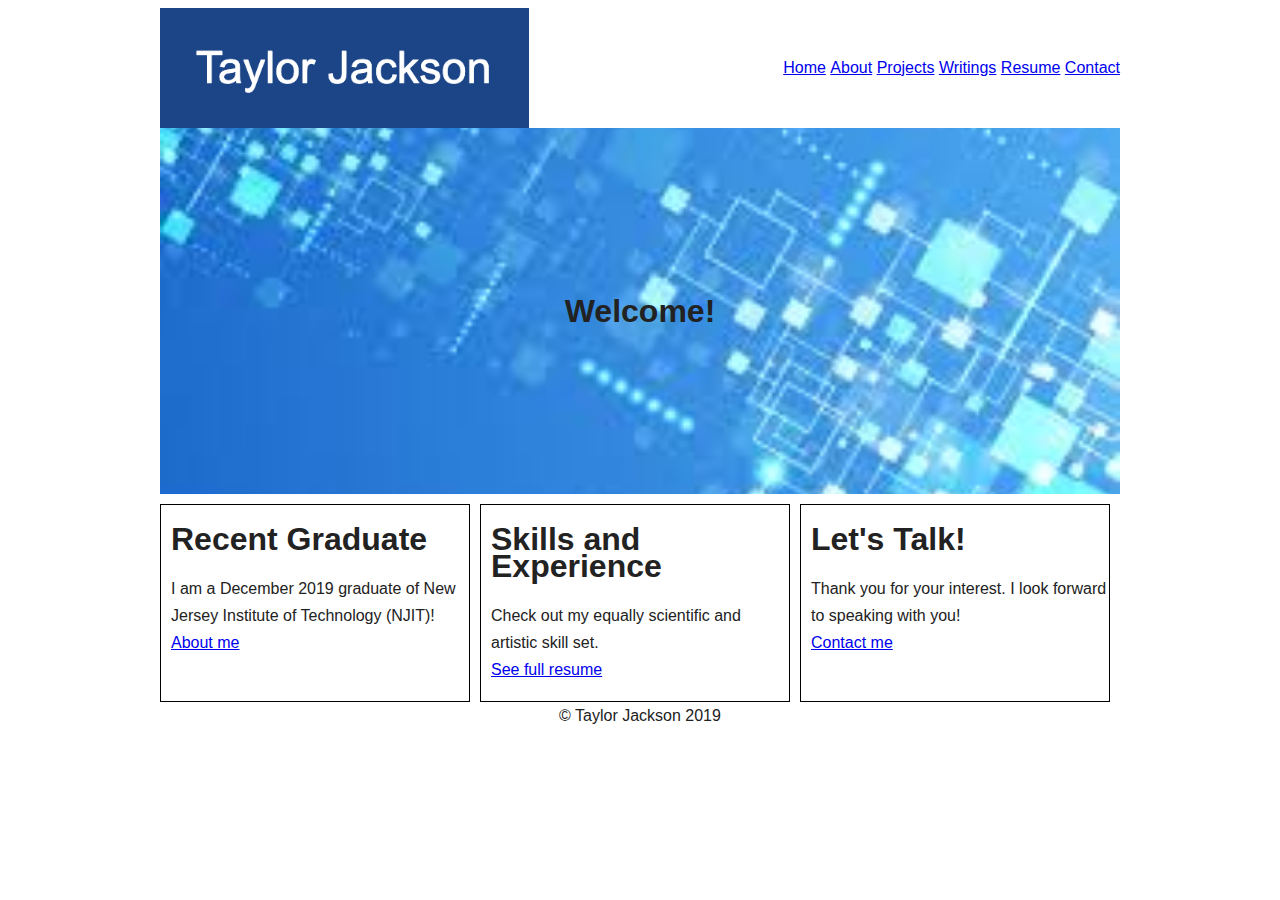
<file: index.html>
<!DOCTYPE html>
<html lang="en">
<head>
  <!-- Global site tag (gtag.js) - Google Analytics -->
  <script async src="https://www.googletagmanager.com/gtag/js?id=UA-154638920-1"></script>
  <script>
    window.dataLayer = window.dataLayer || [];

    function gtag() {
      dataLayer.push(arguments);
    }

    gtag('js', new Date());

    gtag('config', 'UA-154638920-1');
  </script>
  <link rel="stylesheet" href="css/main.css">
  <meta charset="UTF-8">
  <title>Taylor Jackson - Personal Site</title>
</head>
<body>
<div id="wrapper">
  <div id="header">
    <div id="logo">
      <a href="index.html"><img src="img/logo.png" height="120" width="369"/></a>
    </div>
    <div id="primary_links">
      <menu>
        <li><a href="index.html">Home</a></li>
        <li><a href="About.html">About</a></li>
        <li><a href="Projects.html">Projects</a></li>
        <li><a href="Writings.html">Writings</a></li>
        <li><a href="Resume.html">Resume</a></li>
        <li><a href="Contact.html">Contact</a></li>
      </menu>
    </div>
  </div>
  <div id="masthead_landing">
    <div id="hero_div" class="centerText">
      <h1>Welcome!</h1>
    </div>
  </div>
  <div id="content_landing">
    <div id="callout_one">
      <div class="callout_heading">
        <h1>Recent Graduate</h1>
      </div>
      <div class="callout_content">
        I am a December 2019 graduate of New Jersey Institute of Technology (NJIT)!
        <br> <a href="About.html">About me</a>
      </div>
    </div>
    <div id="callout_two">
      <div class="callout_heading">
        <h1>Skills and Experience</h1>
      </div>
      <div class="callout_content">
        Check out my equally scientific and artistic skill set.
        <br><a href="Resume.html">See full resume</a>
      </div>
    </div>
    <div id="callout_three">
      <div class="callout_heading">
        <h1>Let's Talk!</h1>
      </div>
      <div id="callout_content">
        Thank you for your interest. I look forward to speaking with you!
        <br><a href="Contact.html">Contact me</a>
      </div>
    </div>
  </div>
  <div id="footer">
    © Taylor Jackson 2019
  </div>
</div>
</body>
</html>
</file>
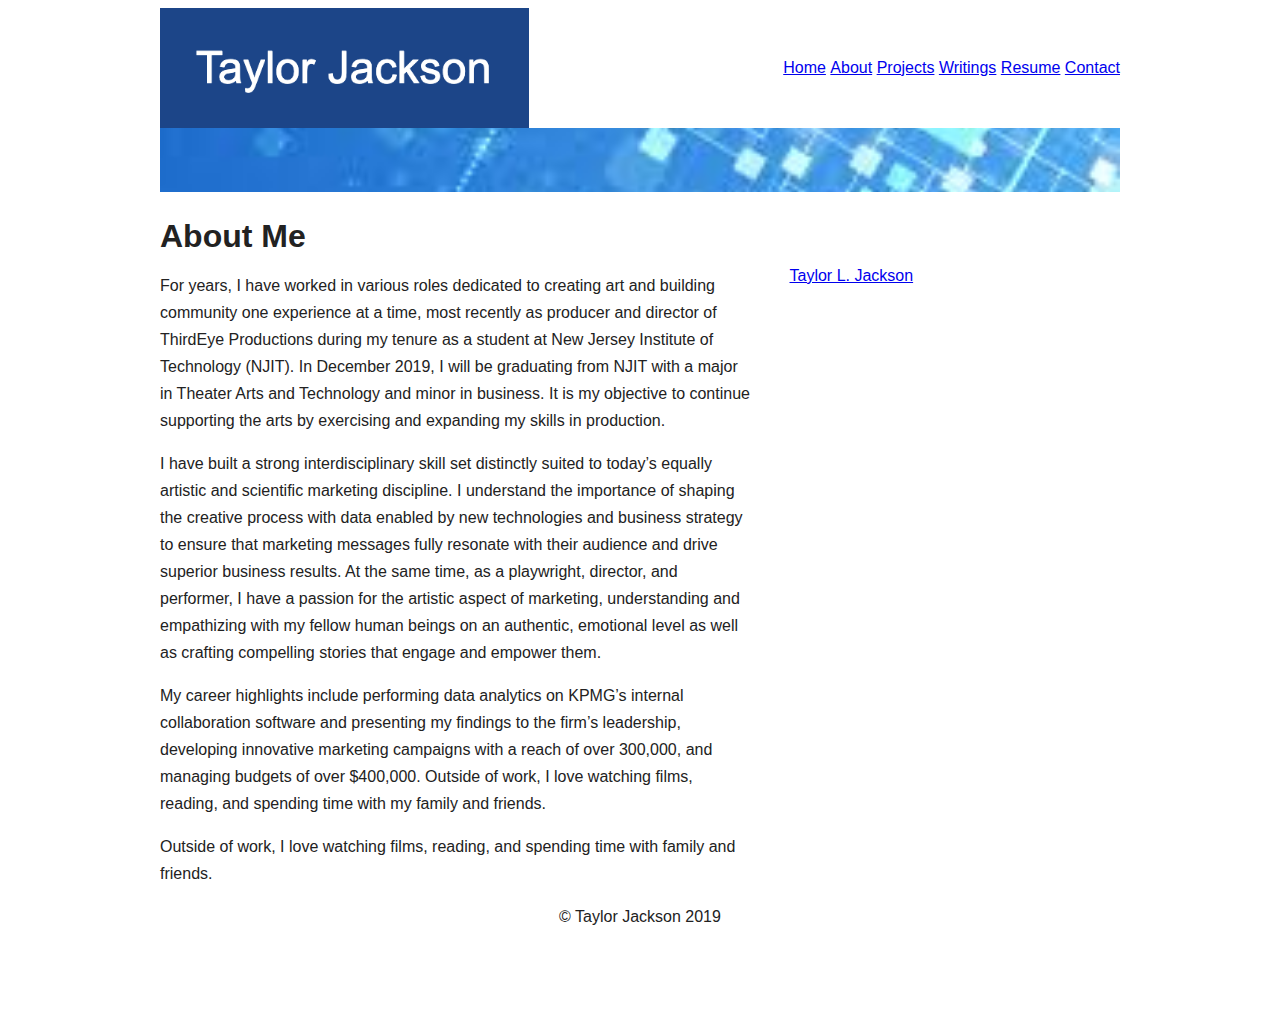
<file: About.html>
<!DOCTYPE html>
<html lang="en">
<head>
  <!-- Global site tag (gtag.js) - Google Analytics -->
  <script async src="https://www.googletagmanager.com/gtag/js?id=UA-154638920-1"></script>
  <script>
    window.dataLayer = window.dataLayer || [];

    function gtag() {
      dataLayer.push(arguments);
    }

    gtag('js', new Date());

    gtag('config', 'UA-154638920-1');
  </script>
  <link rel="stylesheet" href="css/main.css">
  <meta charset="UTF-8">
  <title>Taylor Jackson - About</title>
</head>
<body>
<div id="wrapper">
  <div id="header">
    <div id="logo">
      <a href="index.html"><img src="img/logo.png" height="120" width="369"/></a>
    </div>
    <div id="primary_links">
      <menu>
        <li><a href="index.html">Home</a></li>
        <li><a href="About.html">About</a></li>
        <li><a href="Projects.html">Projects</a></li>
        <li><a href="Writings.html">Writings</a></li>
        <li><a href="Resume.html">Resume</a></li>
        <li><a href="Contact.html">Contact</a></li>
      </menu>
    </div>
  </div>
  <div id="masthead">
  </div>
  <div id="content" class="floatLeft grBig">
    <div id="article_heading">
      <h1>About Me</h1>
    </div>
    <div id="article_text">
      <p>
        For years, I have worked in various roles dedicated to creating art and building community one experience at a
        time, most recently as producer and director of ThirdEye Productions during my tenure as a student at New Jersey
        Institute of Technology (NJIT). In December 2019, I will be graduating from NJIT with a major in Theater Arts
        and Technology and
        minor in business. It is my objective to continue supporting the arts by exercising and expanding my skills in
        production.
      </p>
      <p>
        I have built a strong interdisciplinary skill set distinctly suited to today’s equally artistic and scientific
        marketing discipline. I understand the importance of shaping the creative process with data enabled by new
        technologies and business
        strategy to ensure that marketing messages fully resonate with their audience and drive superior business
        results. At the same time, as a playwright, director, and performer, I have a passion
        for the artistic aspect of marketing, understanding and empathizing with my fellow human beings on an authentic,
        emotional level as well as crafting compelling stories that engage and empower them.
      </p>
      <p>
        My career highlights include performing data analytics on KPMG’s internal collaboration
        software and presenting my findings to the firm’s leadership, developing innovative marketing campaigns with a
        reach of over 300,000, and managing budgets of over $400,000. Outside of work, I love watching films, reading,
        and spending time with my family and friends.
      </p>
      <p>
        Outside of work, I love watching films, reading, and spending time with family and friends.
      </p>
    </div>
  </div>
  <div id="sidebar" class="floatLeft grSmall">
    <div id="libadge">
      <script type="text/javascript" src="https://platform.linkedin.com/badges/js/profile.js" async defer></script>
      <div class="LI-profile-badge" data-version="v1" data-size="medium" data-locale="en_US" data-type="vertical"
           data-theme="light" data-vanity="taylorljackson"><a class="LI-simple-link"
                                                              href='https://www.linkedin.com/in/taylorljackson?trk=profile-badge'>Taylor
        L. Jackson</a></div>
    </div>
  </div>
  <div id="footer">
    © Taylor Jackson 2019
  </div>
</div>
</body>
</html>
</file>
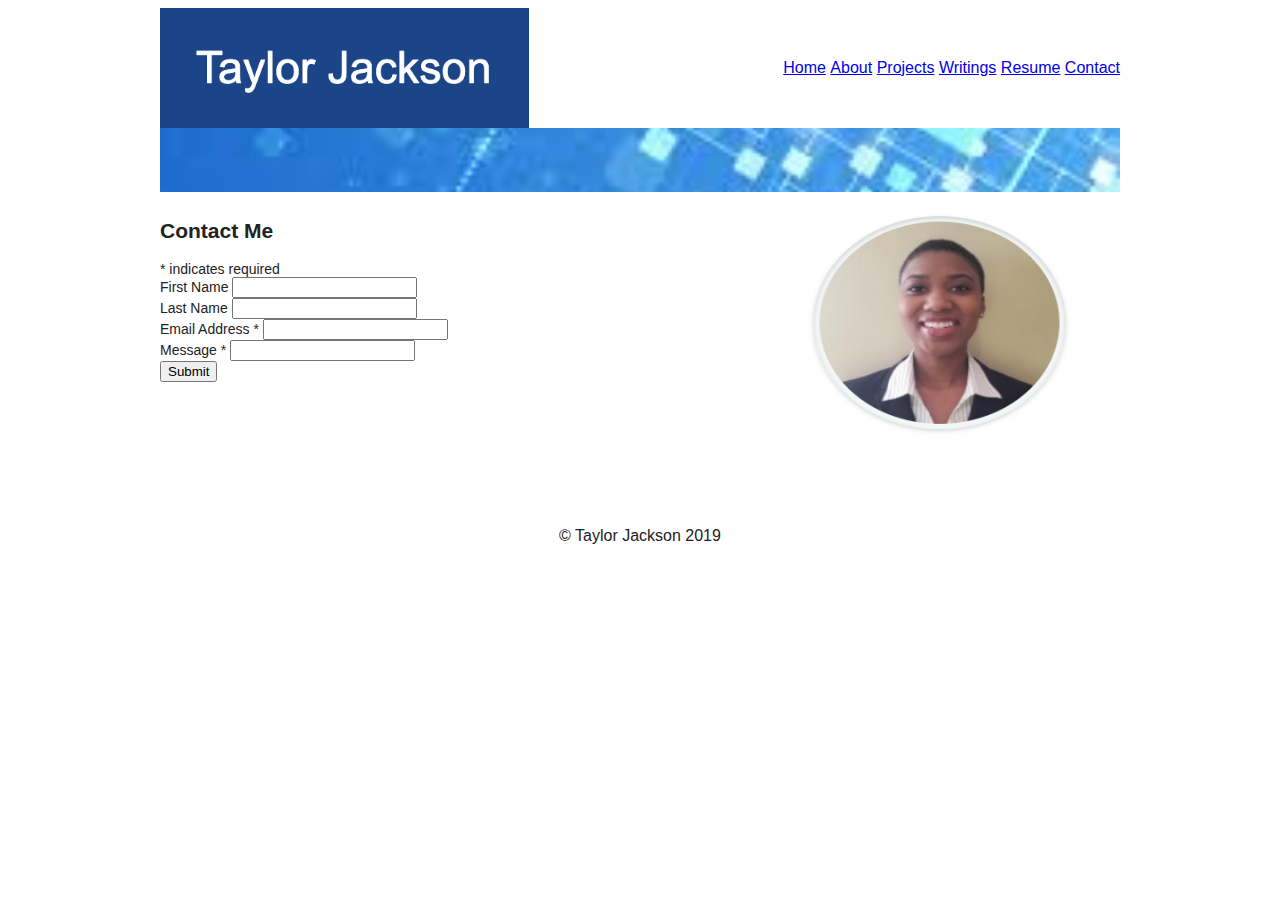
<file: Contact.html>
<!DOCTYPE html>
<html lang="en">
<head>
  <!-- Global site tag (gtag.js) - Google Analytics -->
  <script async src="https://www.googletagmanager.com/gtag/js?id=UA-154638920-1"></script>
  <script>
    window.dataLayer = window.dataLayer || [];

    function gtag() {
      dataLayer.push(arguments);
    }

    gtag('js', new Date());

    gtag('config', 'UA-154638920-1');
  </script>
  <link rel="stylesheet" href="css/main.css">
  <meta charset="UTF-8">
  <title>Taylor Jackson - Contact</title>
</head>
<body>
<div id="wrapper">
  <div id="header">
    <div id="logo">
      <a href="index.html"><img src="img/logo.png" height="120" width="369"/></a>
    </div>
    <div id="primary_links">
      <menu>
        <li><a href="index.html">Home</a></li>
        <li><a href="About.html">About</a></li>
        <li><a href="Projects.html">Projects</a></li>
        <li><a href="Writings.html">Writings</a></li>
        <li><a href="Resume.html">Resume</a></li>
        <li><a href="Contact.html">Contact</a></li>
      </menu>
    </div>
  </div>
  <div id="masthead">
  </div>
  <div id="contact_form">
    <!-- Begin Mailchimp Signup Form -->
    <link href="//cdn-images.mailchimp.com/embedcode/classic-10_7.css" rel="stylesheet" type="text/css">
    <style type="text/css">
      #mc_embed_signup {
        background: #fff;
        clear: left;
        font: 14px Helvetica, Arial, sans-serif;
      }

      /* Add your own Mailchimp form style overrides in your site stylesheet or in this style block.
         We recommend moving this block and the preceding CSS link to the HEAD of your HTML file. */
    </style>
    <div id="mc_embed_signup">
      <form action="https://gmail.us4.list-manage.com/subscribe/post?u=1feb2977d9dfdd7e0abb97242&amp;id=84afd4580f"
            method="post" id="mc-embedded-subscribe-form" name="mc-embedded-subscribe-form" class="validate"
            target="_blank" novalidate>
        <div id="mc_embed_signup_scroll">
          <h2>Contact Me</h2>
          <div class="indicates-required"><span class="asterisk">*</span> indicates required</div>
          <div class="mc-field-group">
            <label for="mce-FNAME">First Name </label>
            <input type="text" value="" name="FNAME" class="" id="mce-FNAME">
          </div>
          <div class="mc-field-group">
            <label for="mce-LNAME">Last Name </label>
            <input type="text" value="" name="LNAME" class="" id="mce-LNAME">
          </div>
          <div class="mc-field-group">
            <label for="mce-EMAIL">Email Address <span class="asterisk">*</span>
            </label>
            <input type="email" value="" name="EMAIL" class="required email" id="mce-EMAIL">
          </div>
          <div class="mc-field-group">
            <label for="mce-MMERGE6">Message <span class="asterisk">*</span>
            </label>
            <input type="text" value="" name="MMERGE6" class="required" id="mce-MMERGE6">
          </div>
          <div id="mce-responses" class="clear">
            <div class="response" id="mce-error-response" style="display:none"></div>
            <div class="response" id="mce-success-response" style="display:none"></div>
          </div>
          <!-- real people should not fill this in and expect good things - do not remove this or risk form bot signups-->
          <div style="position: absolute; left: -5000px;" aria-hidden="true"><input type="text"
                                                                                    name="b_1feb2977d9dfdd7e0abb97242_84afd4580f"
                                                                                    tabindex="-1" value=""></div>
          <div class="clear"><input type="submit" value="Submit" name="subscribe" id="mc-embedded-subscribe"
                                    class="button"></div>
        </div>
      </form>
    </div>
    <script type='text/javascript' src='//s3.amazonaws.com/downloads.mailchimp.com/js/mc-validate.js'></script>
    <script type='text/javascript'>(function ($) {
      window.fnames = new Array();
      window.ftypes = new Array();
      fnames[1] = 'FNAME';
      ftypes[1] = 'text';
      fnames[2] = 'LNAME';
      ftypes[2] = 'text';
      fnames[0] = 'EMAIL';
      ftypes[0] = 'email';
      fnames[6] = 'MMERGE6';
      ftypes[6] = 'text';
      fnames[3] = 'ADDRESS';
      ftypes[3] = 'address';
      fnames[4] = 'PHONE';
      ftypes[4] = 'phone';
      fnames[5] = 'BIRTHDAY';
      ftypes[5] = 'birthday';
    }(jQuery));
    var $mcj = jQuery.noConflict(true);</script>
    <!--End mc_embed_signup-->
  </div>
  <div id="sidebar" class="floatLeft grSmall">
    <div id="sidebar_image">
      <img src="img/photo.png" height="244" width="300"/>
    </div>
  </div>
  <div id="footer">
    © Taylor Jackson 2019
  </div>
</div>
</body>
</html>
</file>
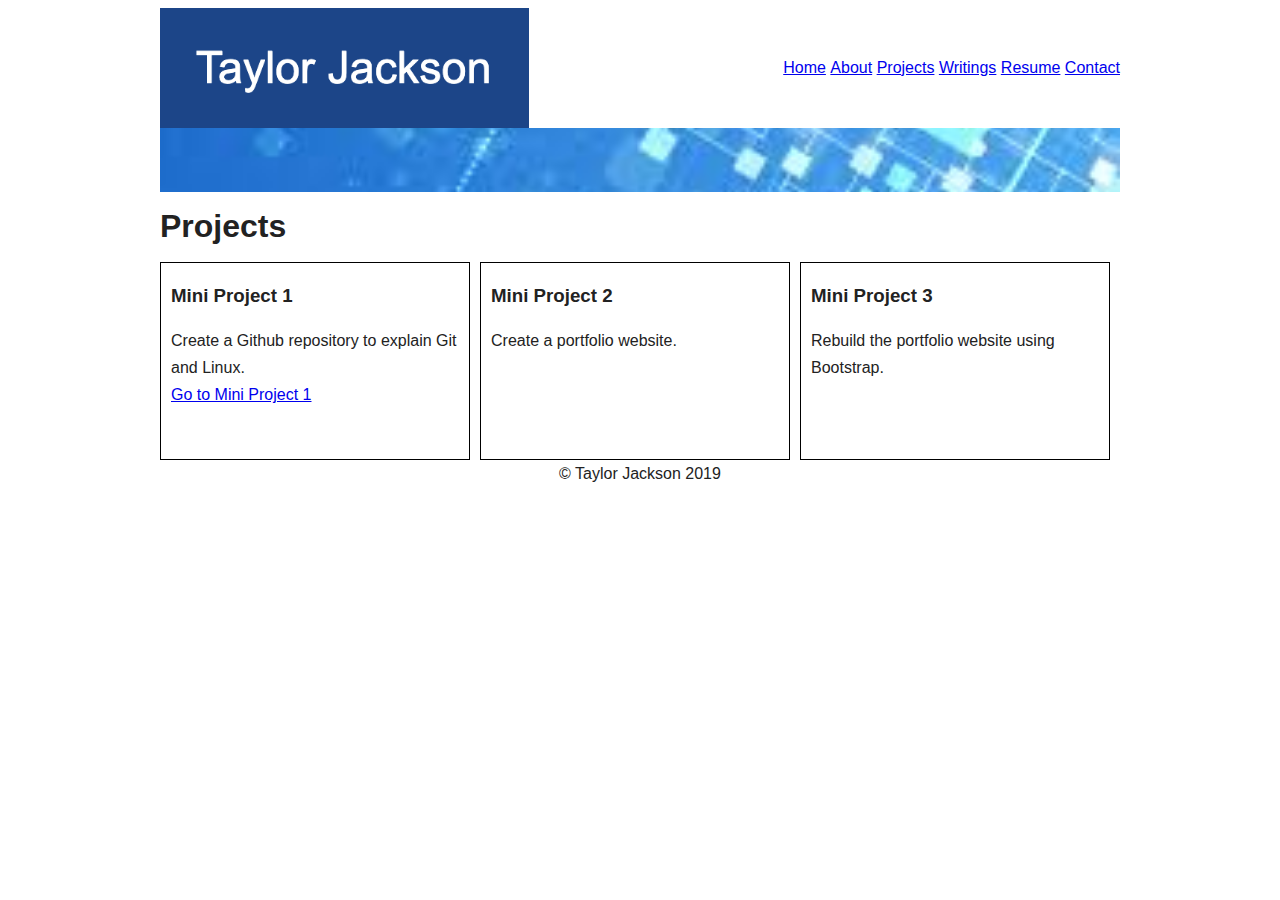
<file: Projects.html>
<!DOCTYPE html>
<html lang="en">
<head>
  <!-- Global site tag (gtag.js) - Google Analytics -->
  <script async src="https://www.googletagmanager.com/gtag/js?id=UA-154638920-1"></script>
  <script>
    window.dataLayer = window.dataLayer || [];

    function gtag() {
      dataLayer.push(arguments);
    }

    gtag('js', new Date());

    gtag('config', 'UA-154638920-1');
  </script>
  <link rel="stylesheet" href="css/main.css">
  <meta charset="UTF-8">
  <title>Taylor Jackson - Projects</title>
</head>
<body>
<div id="wrapper">
  <div id="header">
    <div id="logo">
      <a href="index.html"><img src="img/logo.png" height="120" width="369"/></a>
    </div>
    <div id="primary_links">
      <menu>
        <li><a href="index.html">Home</a></li>
        <li><a href="About.html">About</a></li>
        <li><a href="Projects.html">Projects</a></li>
        <li><a href="Writings.html">Writings</a></li>
        <li><a href="Resume.html">Resume</a></li>
        <li><a href="Contact.html">Contact</a></li>
      </menu>
    </div>
  </div>
  <div id="masthead">
  </div>
  <div id="article_heading">
    <h1>Projects</h1>
  </div>
  <div id="content_landing">
    <div id="callout_one">
      <div class="callout_heading">
        <h3>Mini Project 1</h3>
      </div>
      <div class="callout_content">
        Create a Github repository to explain Git and Linux.
        <div class="callout_link">
          <a href="https://github.com/tjackson1317/miniproject1-IS117101">Go to Mini Project 1</a>
        </div>
      </div>
    </div>
    <div id="callout_two">
      <div class="callout_heading">
        <h3>Mini Project 2</h3>
      </div>
      <div class="callout_content">
        Create a portfolio website.
      </div>
    </div>
    <div id="callout_three">
      <div class="callout_heading">
        <h3>Mini Project 3</h3>
      </div>
      <div id="callout_content">
        Rebuild the portfolio website using Bootstrap.
      </div>
    </div>
  </div>
  <div id="footer">
    © Taylor Jackson 2019
  </div>
</div>
</body>
</html>
</file>
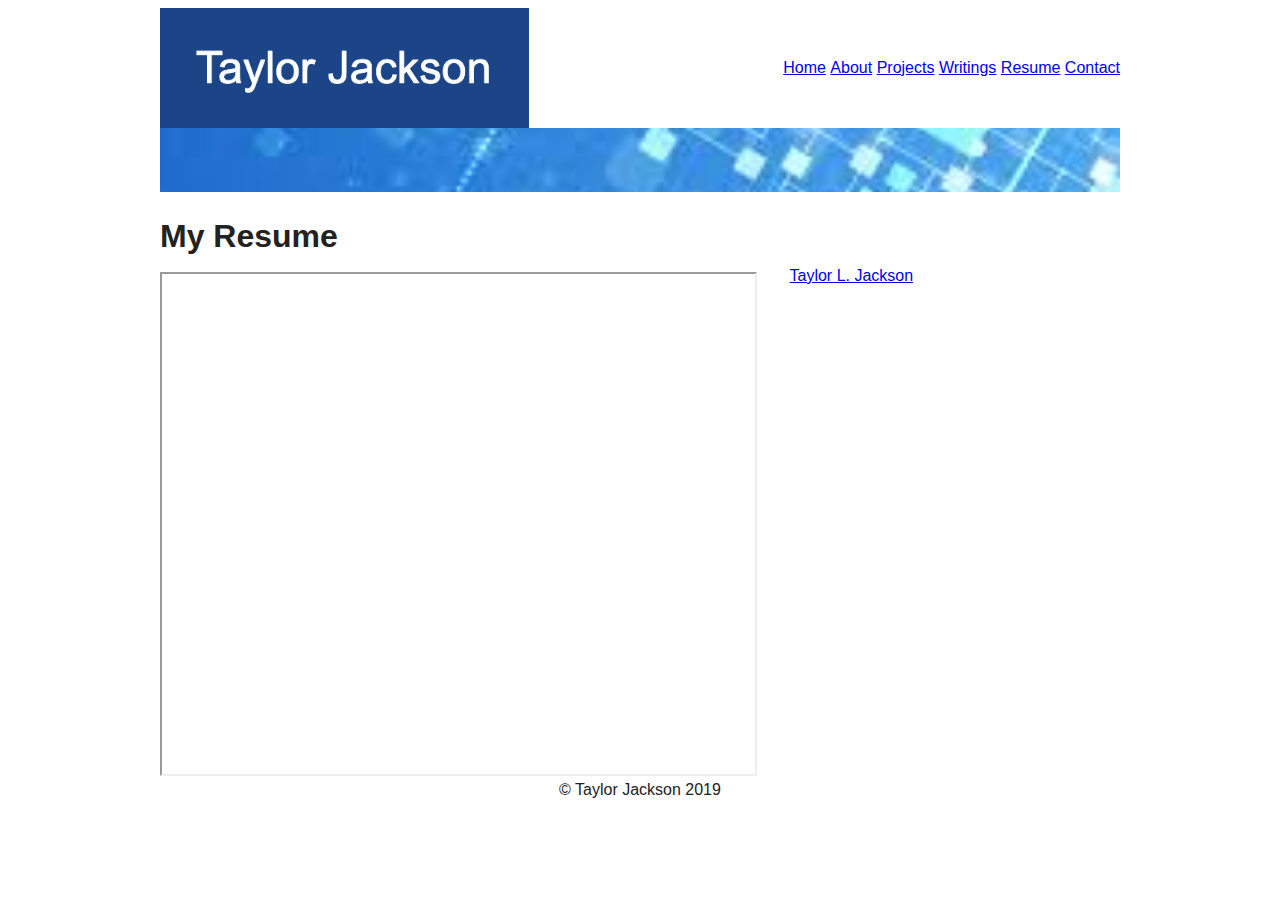
<file: Resume.html>
<!DOCTYPE html>
<html lang="en">
<head>
  <!-- Global site tag (gtag.js) - Google Analytics -->
  <script async src="https://www.googletagmanager.com/gtag/js?id=UA-154638920-1"></script>
  <script>
    window.dataLayer = window.dataLayer || [];

    function gtag() {
      dataLayer.push(arguments);
    }

    gtag('js', new Date());

    gtag('config', 'UA-154638920-1');
  </script>
  <link rel="stylesheet" href="css/main.css">
  <meta charset="UTF-8">
  <title>Taylor Jackson - Resume</title>
</head>
<body>
<div id="wrapper">
  <div id="header">
    <div id="logo">
      <a href="index.html"><img src="img/logo.png" height="120" width="369"/></a>
    </div>
    <div id="primary_links">
      <menu>
        <li><a href="index.html">Home</a></li>
        <li><a href="About.html">About</a></li>
        <li><a href="Projects.html">Projects</a></li>
        <li><a href="Writings.html">Writings</a></li>
        <li><a href="Resume.html">Resume</a></li>
        <li><a href="Contact.html">Contact</a></li>
      </menu>
    </div>
  </div>
  <div id="masthead">
  </div>
  <div id="content" class="floatLeft grBig">
    <div id="article_heading">
      <h1>My Resume</h1>
    </div>
    <div id="resume">
      <iframe src="files/resume.pdf" width="100%" height="500px"></iframe>
    </div>
  </div>
  <div id="sidebar" class="floatLeft grSmall">
    <div id="libadge" height="244" width="300">
      <script type="text/javascript" src="https://platform.linkedin.com/badges/js/profile.js" async defer></script>
      <div class="LI-profile-badge" data-version="v1" data-size="medium" data-locale="en_US" data-type="vertical"
           data-theme="light" data-vanity="taylorljackson"><a class="LI-simple-link"
                                                              href='https://www.linkedin.com/in/taylorljackson?trk=profile-badge'>Taylor
        L. Jackson</a></div>
    </div>
  </div>
  <div id="footer">
    © Taylor Jackson 2019
  </div>
</div>
</body>
</html>
</file>
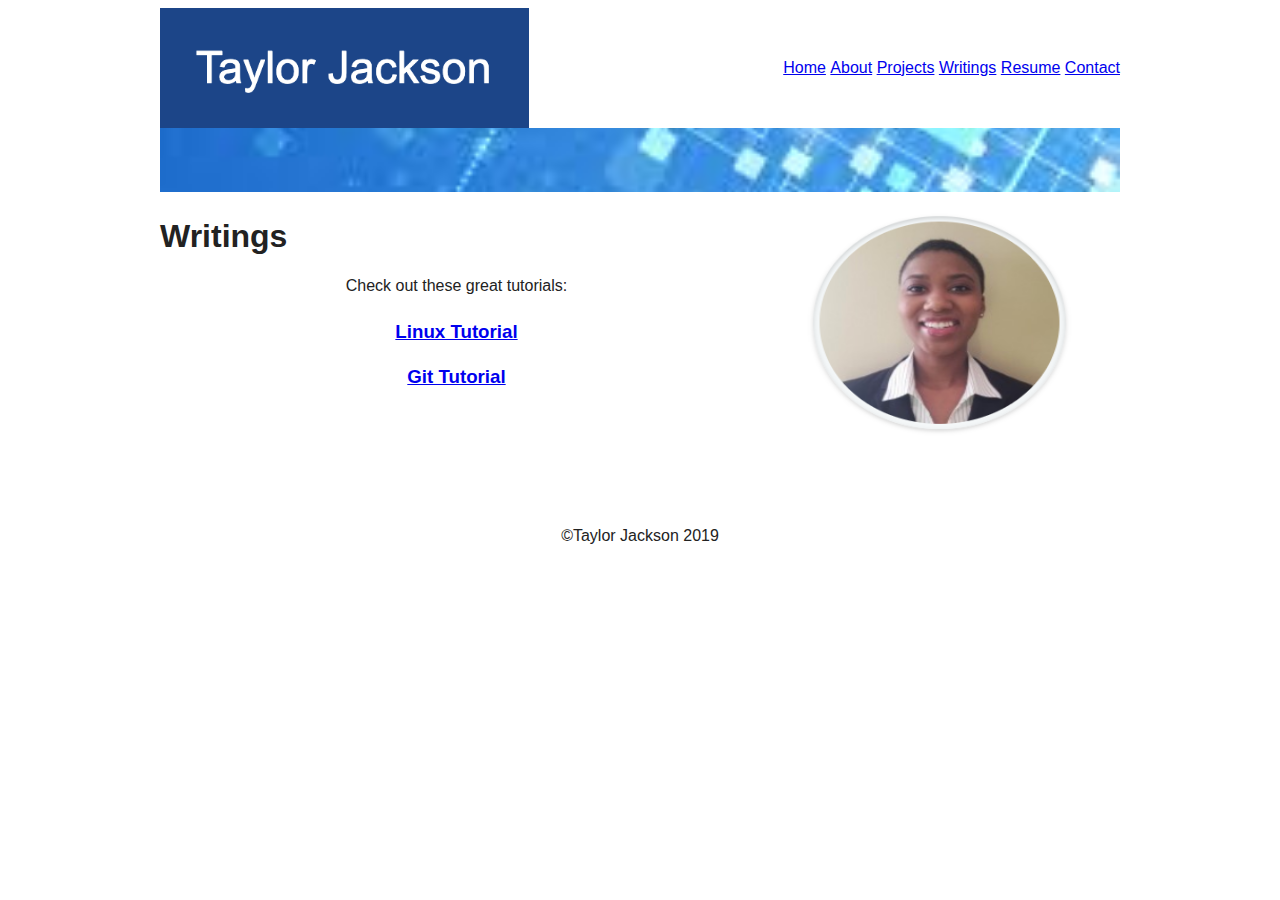
<file: Writings.html>
<!DOCTYPE html>
<html lang="en">
<head>
  <!-- Global site tag (gtag.js) - Google Analytics -->
  <script async src="https://www.googletagmanager.com/gtag/js?id=UA-154638920-1"></script>
  <script>
    window.dataLayer = window.dataLayer || [];

    function gtag() {
      dataLayer.push(arguments);
    }

    gtag('js', new Date());

    gtag('config', 'UA-154638920-1');
  </script>
  <link rel="stylesheet" href="css/main.css">
  <meta charset="UTF-8">
  <title>Taylor Jackson - Writings</title>
</head>
<body>
<div id="wrapper">
  <div id="header">
    <div id="logo">
      <a href="index.html"><img src="img/logo.png" height="120" width="369"/></a>
    </div>
    <div id="primary_links">
      <menu>
        <li><a href="index.html">Home</a></li>
        <li><a href="About.html">About</a></li>
        <li><a href="Projects.html">Projects</a></li>
        <li><a href="Writings.html">Writings</a></li>
        <li><a href="Resume.html">Resume</a></li>
        <li><a href="Contact.html">Contact</a></li>
      </menu>
    </div>
  </div>
  <div id="masthead">
  </div>
  <div id="content" class="floatLeft grBig">
    <div id="article_heading">
      <h1>Writings</h1>
    </div>
    <div id="article_text" class="centerText">
      Check out these great tutorials:
    </div>
    <div id="linux" class="centerText">
      <a href="https://github.com/tjackson1317/miniproject1-IS117101/blob/master/Vi%20and%20Linux%20Commands..md"><h3>
        Linux Tutorial</h3></a>
    </div>
    <div id="git" class="centerText">
      <a href="https://github.com/tjackson1317/miniproject1-IS117101/blob/master/GitFlow%20and%20Git%20Terminology.md">
        <h3>Git Tutorial</h3></a>
    </div>
  </div>
  <div id="sidebar" class="floatLeft grSmall">
    <div id="sidebar_image">
      <img src="img/photo.png" height="244" width="300"/>
    </div>
  </div>
  <div id="footer">
    ©Taylor Jackson 2019
  </div>
</div>
</body>
</html>
</file>
<file: css/main.css>
/*! HTML5 Boilerplate v7.2.0 | MIT License | https://html5boilerplate.com/ */

/* main.css 2.0.0 | MIT License | https://github.com/h5bp/main.css#readme */
/*
 * What follows is the result of much research on cross-browser styling.
 * Credit left inline and big thanks to Nicolas Gallagher, Jonathan Neal,
 * Kroc Camen, and the H5BP dev community and team.
 */

/* ==========================================================================
   Base styles: opinionated defaults
   ========================================================================== */

html {
  color: #222;
  font-size: 1em;
  line-height: 1.4;
}

/*
 * Remove text-shadow in selection highlight:
 * https://twitter.com/miketaylr/status/12228805301
 *
 * Vendor-prefixed and regular ::selection selectors cannot be combined:
 * https://stackoverflow.com/a/16982510/7133471
 *
 * Customize the background color to match your design.
 */

::-moz-selection {
  background: #b3d4fc;
  text-shadow: none;
}

::selection {
  background: #b3d4fc;
  text-shadow: none;
}

/*
 * A better looking default horizontal rule
 */

hr {
  display: block;
  height: 1px;
  border: 0;
  border-top: 1px solid #ccc;
  margin: 1em 0;
  padding: 0;
}

/*
 * Remove the gap between audio, canvas, iframes,
 * images, videos and the bottom of their containers:
 * https://github.com/h5bp/html5-boilerplate/issues/440
 */

audio,
canvas,
iframe,
img,
svg,
video {
  vertical-align: middle;
}

/*
 * Remove default fieldset styles.
 */

fieldset {
  border: 0;
  margin: 0;
  padding: 0;
}

/*
 * Allow only vertical resizing of textareas.
 */

textarea {
  resize: vertical;
}

/* ==========================================================================
   Browser Upgrade Prompt
   ========================================================================== */

.browserupgrade {
  margin: 0.2em 0;
  background: #ccc;
  color: #000;
  padding: 0.2em 0;
}

/* ==========================================================================
   Author's custom styles
   ========================================================================== */
#wrapper {
  Width: 960px;
  Margin-left: auto;
  Margin-right: auto;
  Font-size: 16px;
  Line-height: 27px;
  font-family: sans-serif, "helvetica neue", Helvetica;
}

#logo {
  Float: left;
}

#masthead {
  Clear: both;
  Background-image: url("../img/masthead.jpeg");
  Background-size: cover;
  Background-position: center;
  Height: 64px;
  line-height: 64px;
  Margin-bottom: 10px;
}

#masthead_landing {
  clear: both;
  background-image: url("../img/masthead.jpeg");
  background-size: cover;
  background-position: center;
  height: 366px;
  line-height: 366px;
  margin-bottom: 10px;
}

#masthead h1 {
  Margin: 0px;
  Padding: 0px;
}

#primary_links {
  Float: right;
}

#primary_links li {
  display: inline;
  Line-height: 120px;
}

#primary_links menu {
  Margin: 0px;
  Padding: 0px;
}

#content {
  Width: 593px;
  Float: left;
}

#contact_form {
  width: 593px;
  float: left;
}

#content_landing {
  width: 100%;
}

#sidebar {
  Width: 367px;
  Float: left;
}

#sidebar_image {
  Height: 320px;
  Width: 294px;
  Margin-left: auto;
  Margin-right: auto;
}

#libadge {
  Height: 320px;
  Width: 294px;
  margin-left: auto;
  margin-right: auto;
  padding-top: 60px;
}

#footer {
  Text-align: center;
  Height: 120px;
  Clear: both;
}

#article_body {
  padding-right: 24px;
  padding-left: 24px;
}

#callout_one, #callout_two, #callout_three {
  float: left;
  width: 298px;
  height: 196px;
  border-width: 1px;
  border-style: solid;
  border-color: black;
  margin-right: 10px;
  padding-left: 10px;
}

#resume {
  width: 100%;
}

.center {
  display: block;
  margin-left: auto;
  margin-right: auto;
  width: 50%;
}

.floatLeft {
  float: left;
}

.grBig {
  width: 593px;
}

.grSmall {
  width: 367px;
}

.clear {
  clear: both;
}

.centerText {
  text-align: center;
}

/* ==========================================================================
   Helper classes
   ========================================================================== */
/*
 * Hide visually and from screen readers
 */
.hidden {
  display: none !important;
}

/*
* Hide only visually, but have it available for screen readers:
* https://snook.ca/archives/html_and_css/hiding-content-for-accessibility
*
* 1. For long content, line feeds are not interpreted as spaces and small width
*    causes content to wrap 1 word per line:
*    https://medium.com/@jessebeach/beware-smushed-off-screen-accessible-text-5952a4c2cbfe
*/

.sr-only {
  border: 0;
  clip: rect(0, 0, 0, 0);
  height: 1px;
  margin: -1px;
  overflow: hidden;
  padding: 0;
  position: absolute;
  white-space: nowrap;
  width: 1px;
  /* 1 */
}

/*
* Extends the .sr-only class to allow the element
* to be focusable when navigated to via the keyboard:
* https://www.drupal.org/node/897638
*/

.sr-only.focusable:active,
.sr-only.focusable:focus {
  clip: auto;
  height: auto;
  margin: 0;
  overflow: visible;
  position: static;
  white-space: inherit;
  width: auto;
}

/*
* Hide visually and from screen readers, but maintain layout
*/

.invisible {
  visibility: hidden;
}

/*
* Clearfix: contain floats
*
* For modern browsers
* 1. The space content is one way to avoid an Opera bug when the
*    `contenteditable` attribute is included anywhere else in the document.
*    Otherwise it causes space to appear at the top and bottom of elements
*    that receive the `clearfix` class.
* 2. The use of `table` rather than `block` is only necessary if using
*    `:before` to contain the top-margins of child elements.
*/

.clearfix:before,
.clearfix:after {
  content: " ";
  /* 1 */
  display: table;
  /* 2 */
}

.clearfix:after {
  clear: both;
}

/* ==========================================================================
   EXAMPLE Media Queries for Responsive Design.
   These examples override the primary ('mobile first') styles.
   Modify as content requires.
   ========================================================================== */

@media only screen and (min-width: 35em) {
  /* Style adjustments for viewports that meet the condition */
}

@media print,
(-webkit-min-device-pixel-ratio: 1.25),
(min-resolution: 1.25dppx),
(min-resolution: 120dpi) {
  /* Style adjustments for high resolution devices */
}

/* ==========================================================================
   Print styles.
   Inlined to avoid the additional HTTP request:
   https://www.phpied.com/delay-loading-your-print-css/
   ========================================================================== */

@media print {
  *,
  *:before,
  *:after {
    background: transparent !important;
    color: #000 !important;
    /* Black prints faster */
    box-shadow: none !important;
    text-shadow: none !important;
  }

  a,
  a:visited {
    text-decoration: underline;
  }

  a[href]:after {
    content: " (" attr(href) ")";
  }

  abbr[title]:after {
    content: " (" attr(title) ")";
  }

  /*
     * Don't show links that are fragment identifiers,
     * or use the `javascript:` pseudo protocol
     */
  a[href^="#"]:after,
  a[href^="javascript:"]:after {
    content: "";
  }

  pre {
    white-space: pre-wrap !important;
  }

  pre,
  blockquote {
    border: 1px solid #999;
    page-break-inside: avoid;
  }

  /*
     * Printing Tables:
     * https://web.archive.org/web/20180815150934/http://css-discuss.incutio.com/wiki/Printing_Tables
     */
  thead {
    display: table-header-group;
  }

  tr,
  img {
    page-break-inside: avoid;
  }

  p,
  h2,
  h3 {
    orphans: 3;
    widows: 3;
  }

  h2,
  h3 {
    page-break-after: avoid;
  }
}
</file>
